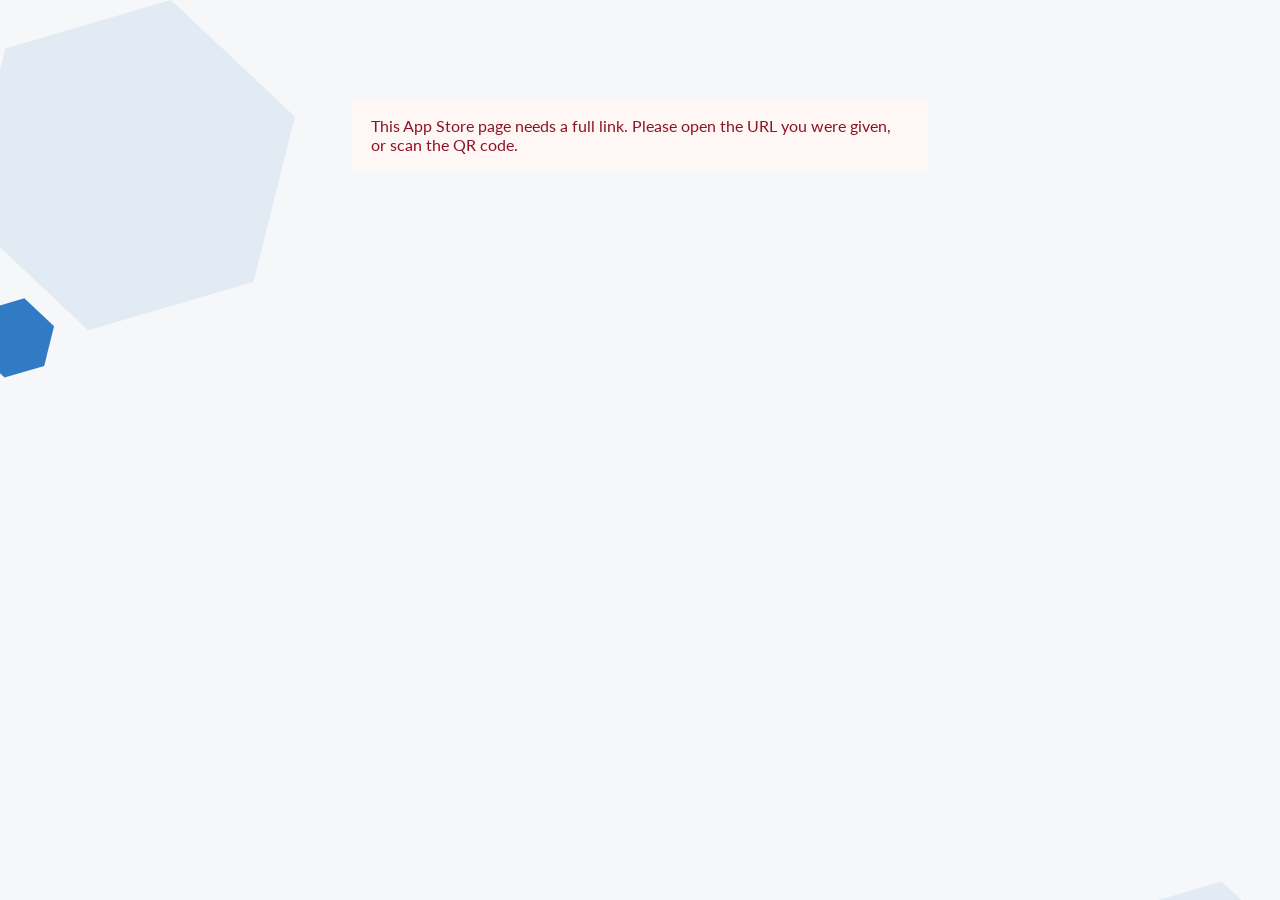
<file: index.html>
<!DOCTYPE html>
<html lang="en">
  <head>
    <meta charset="UTF-8" />
    <meta name="viewport" content="width=device-width, initial-scale=1.0" />
    <title>CSI APP STORE</title>
    <link
      href="https://fonts.googleapis.com/css2?family=Lato:ital,wght@0,400;0,700;0,900;1,400&display=swap"
      rel="stylesheet"
    />
    <link rel="stylesheet" href="css/style.css?v=20260901f" />
  </head>
  <body>
    <div id="app"></div>
    <script src="js/data.js"></script>
    <script src="js/render.js?v=20260901f"></script>
  </body>
</html>
</file>
<file: css/style.css>
:root {
  --blue: #0d63ba;
  --cyan: #89f7fe;
  --ink: #000;
  --muted: #5a6b80;
  --meta: #a3afbd;
  --line: #d5dae2;
  --page: #f6f7f9;
  --bezel: #1e1e1e;
  --hex: #317ac4;
}

* {
  margin: 0;
  padding: 0;
  box-sizing: border-box;
}

html,
body {
  min-height: 100%;
  width: 100%;
}

html {
  background-color: var(--page);
  background-image: url("../img/ui/bg-tile.svg");
  background-repeat: repeat-y;
  background-position: top calc(-104.2 / 1440 * 100vw);
  background-size: 100% auto;
}

body {
  font-family: Lato, "Helvetica Neue", sans-serif;
  color: var(--ink);
  background: transparent;
  -webkit-text-size-adjust: 100%;
}

a {
  color: inherit;
  text-decoration: none;
}

img {
  display: block;
  max-width: 100%;
}

#app {
  position: relative;
  overflow: hidden;
  min-height: 100vh;
  width: 100%;
  display: flex;
  flex-direction: column;
  padding-top: 68px;
}

.alert,
.status {
  margin: 2rem auto;
  max-width: 36rem;
  padding: 1rem 1.2rem;
}

.alert {
  background: #fff6f6;
  color: #8b1424;
}

.status {
  background: #eef4fa;
  color: var(--blue);
}

/* Header */
.head {
  position: fixed;
  top: 0;
  left: 0;
  z-index: 50;
  width: 100%;
  height: 68px;
  padding: 0 12px 0 24px;
  display: flex;
  align-items: center;
  border-bottom: 1px solid rgba(13, 99, 186, 0.12);
  background: var(--page);
  box-shadow: 0 4px 18px rgba(13, 99, 186, 0.12);
}

.head-title {
  min-width: 0;
  padding-right: 56px;
  font-size: 24px;
  font-weight: 700;
  line-height: 1.2;
  overflow: hidden;
  text-overflow: ellipsis;
  white-space: nowrap;
}

.copy-link {
  position: absolute;
  top: 50%;
  right: 12px;
  transform: translateY(-50%);
  width: 44px;
  height: 44px;
  padding: 0;
  border: 0;
  background: transparent;
  display: inline-flex;
  align-items: center;
  justify-content: center;
  cursor: pointer;
  border-radius: 8px;
}

.copy-link img,
.copy-link svg {
  width: 24px;
  height: 24px;
  flex-shrink: 0;
  display: block;
  overflow: hidden;
}

@media (min-width: 480px) {
  .head-title {
    padding-right: 60px;
  }

  .copy-link {
    right: 16px;
  }
}

.copy-link:hover {
  background: #eef4fa;
}

.copy-link:focus-visible {
  outline: 2px solid var(--blue);
  outline-offset: 2px;
}

/* Main */
.wrap {
  position: relative;
  z-index: 1;
  flex: 1;
  width: 100%;
  max-width: 1440px;
  margin: 0 auto;
  padding: 3.5rem 0 2.5rem;
}

.app {
  display: grid;
  justify-items: center;
  grid-template-areas:
    "head"
    "dls"
    "stage"
    "meta"
    "feats"
    "guide";
  padding: 1.15rem 1.3rem 2.4rem;
}

.app + .app {
  margin-top: 1.75rem;
}

.app-head {
  grid-area: head;
  position: relative;
  z-index: 3;
  text-align: center;
  display: flex;
  flex-direction: column;
  align-items: center;
}

.app-icon {
  width: 58px;
  height: 58px;
  border-radius: 12px;
  object-fit: cover;
}

.app-head h2 {
  margin-top: 21px;
  color: var(--blue);
  font-size: 24px;
  font-weight: 900;
  line-height: 1.2;
}

.tagline {
  margin-top: 14px;
  max-width: 324px;
  font-size: 14px;
  line-height: 1.45;
  font-weight: 400;
}

.dls {
  grid-area: dls;
  position: relative;
  z-index: 2;
  display: flex;
  flex-wrap: wrap;
  justify-content: center;
  gap: 14px;
  width: min(328px, 100%);
  margin-top: 24px;
}

.dl {
  display: inline-flex;
  border-radius: 6px;
}

.dl img {
  width: 144px;
  height: 46px;
  object-fit: contain;
}

.dl:focus-visible {
  outline: 2px solid var(--blue);
  outline-offset: 2px;
}

/* Phone template */
.stage {
  grid-area: stage;
  position: relative;
  width: min(328px, 100%);
  margin-top: 34px;
  display: flex;
  justify-content: center;
}

.stage-glow {
  position: absolute;
  left: 50%;
  bottom: 0;
  z-index: 0;
  width: 520px;
  height: 340px;
  max-width: none;
  transform: translateX(-50%);
  pointer-events: none;
  background: radial-gradient(
    ellipse 58% 62% at 50% 78%,
    rgba(13, 99, 186, 0.28) 0%,
    rgba(13, 99, 186, 0.12) 36%,
    rgba(13, 99, 186, 0) 70%
  );
}

.scene {
  position: relative;
  width: 100%;
}

.callouts {
  display: none;
}

.phones-col {
  position: relative;
  z-index: 2;
  width: 100%;
}

.phones {
  position: relative;
  z-index: 1;
  margin: 0 auto;
  height: 210px;
  overflow: hidden;
}

.phone {
  position: relative;
  z-index: 1;
  margin: 0;
  flex-shrink: 0;
  width: 144px;
  height: 312px;
  border: 7px solid var(--bezel);
  border-radius: 26px;
  overflow: hidden;
  background: var(--bezel);
}

.phone img {
  display: block;
  width: 100%;
  height: auto;
  object-fit: contain;
  object-position: top center;
}

.phones--1 {
  display: flex;
  justify-content: center;
  align-items: flex-start;
  width: 157px;
  height: 210px;
}

.phones--1 .phone {
  margin-top: 0;
}

.phones--2 {
  --pair-gap: 6px;
  --pair-inset: 8px;
  --pair-phone: calc((100cqi - var(--pair-inset) * 2 - var(--pair-gap)) / 2);
  container-type: inline-size;
  width: 100%;
  max-width: 328px;
  height: 210px;
}

.phones--2 .phone {
  width: var(--pair-phone);
  height: calc(var(--pair-phone) * 312 / 144);
}

.phones--2 .phone:first-child {
  position: absolute;
  left: var(--pair-inset);
  top: 8px;
  z-index: 2;
}

.phones--2 .phone:last-child {
  position: absolute;
  left: calc(var(--pair-inset) + var(--pair-phone) + var(--pair-gap));
  right: auto;
  top: 40px;
  z-index: 1;
}

.meta {
  grid-area: meta;
  position: relative;
  z-index: 2;
  margin-top: 4px;
  color: var(--meta);
  font-size: 14px;
  text-align: center;
}

.feats {
  grid-area: feats;
  list-style: none;
  width: min(328px, 100%);
  margin-top: 22px;
  display: flex;
  flex-direction: column;
  gap: 6px;
}

.feats li {
  display: flex;
  align-items: flex-start;
  gap: 8px;
  font-size: 14px;
  line-height: 1.45;
}

.feats img {
  width: 20px;
  height: 20px;
  flex-shrink: 0;
  margin-top: 0;
}

.guide {
  grid-area: guide;
  position: relative;
  z-index: 2;
  display: inline-flex;
  align-items: center;
  justify-content: center;
  min-height: 44px;
  margin-top: 26px;
  padding: 12px 16px;
  font-size: 14px;
  text-decoration: underline;
  text-underline-offset: 3px;
  border-radius: 8px;
}

.guide:hover {
  color: var(--blue);
}

.guide:focus-visible {
  outline: 2px solid var(--blue);
  outline-offset: 2px;
}

/* Footer */
.foot {
  position: relative;
  z-index: 1;
  background: var(--blue);
  min-height: 245px;
  padding: 43px 24px 40px;
  display: flex;
  flex-direction: column;
  align-items: center;
}

.foot-qr {
  display: flex;
  align-items: center;
  gap: 24px;
  width: min(330px, 100%);
}

.foot-qr img {
  width: 101px;
  height: 101px;
  flex-shrink: 0;
}

.foot-qr p {
  color: #fff;
  font-style: italic;
  font-size: 16px;
  line-height: 1.4;
  max-width: 11.2rem;
}

.foot small {
  margin-top: 52px;
  color: var(--cyan);
  font-size: 14px;
  text-align: center;
}

.toast {
  position: fixed;
  z-index: 20;
  left: 50%;
  bottom: 28px;
  transform: translateX(-50%);
  background: var(--blue);
  color: #fff;
  padding: 0.55rem 1rem;
  border-radius: 8px;
  font-size: 0.9rem;
  box-shadow: 0 8px 20px rgba(4, 32, 66, 0.25);
  opacity: 0;
  pointer-events: none;
}

.toast.is-on {
  opacity: 1;
}

/* Entrance motion. Rest layout is the default; JS adds is-pending / is-in. */
@keyframes enter-up {
  from {
    opacity: 0;
    transform: translateY(10px);
  }
  to {
    opacity: 1;
    transform: none;
  }
}

@keyframes enter-from-left {
  from {
    opacity: 0;
    transform: translateX(-16px);
  }
  to {
    opacity: 1;
    transform: none;
  }
}

@keyframes enter-from-right {
  from {
    opacity: 0;
    transform: translateX(16px);
  }
  to {
    opacity: 1;
    transform: none;
  }
}

@keyframes enter-float-up {
  from {
    opacity: 0;
    transform: translateY(18px);
  }
  to {
    opacity: 1;
    transform: none;
  }
}

.app-head,
.feats,
.phones-col .phone,
.callout {
  transition: opacity 0.72s ease-out, transform 1s ease-out;
}

.app.is-pending:not(.is-in) .app-head,
.app.is-pending:not(.is-in) .feats {
  opacity: 0;
  transform: translateY(10px);
}

.app.is-pending:not(.is-in) .phones-col .phone {
  opacity: 0;
  transform: translateY(18px);
}

.app.is-in .app-head,
.app.is-in .feats {
  opacity: 1;
  transform: none;
  animation: enter-up 0.72s ease-out both;
}

.app.is-in .feats {
  animation-delay: 0.1s;
}

.app.is-in .phones-col .phone {
  opacity: 1;
  transform: none;
  animation: enter-float-up 1s ease-out both;
}

.is-hug-measure .app:not(.is-in) .callout {
  transform: none !important;
  transition: none !important;
}

/* Desktop / wide screens only. Tablet uses the mobile layout. */
@media (min-width: 1200px) {
  .wrap {
    padding: 7.25rem 0 0;
  }

  .app {
    grid-template-areas:
      "head"
      "stage"
      "meta"
      "dls"
      "guide";
    padding: 1.15rem 2.5rem 3.4rem;
  }

  .app + .app {
    margin-top: 3.5rem;
  }

  .app-icon {
    width: 68px;
    height: 68px;
    border-radius: 14px;
  }

  .app-head h2 {
    margin-top: 16px;
    font-size: 34px;
  }

  .tagline {
    margin-top: 16px;
    max-width: 420px;
    font-size: 18px;
  }

  .dls {
    width: auto;
    margin-top: 24px;
  }

  .stage {
    display: flex;
    justify-content: center;
    margin-top: 28px;
    max-width: 1100px;
    width: 100%;
    overflow: visible;
  }

  .scene {
    position: relative;
    flex-shrink: 0;
    overflow: visible;
    width: var(--scene-w);
    height: var(--scene-h);
    left: var(--scene-shift, 0);
  }

  .stage-glow {
    left: calc(var(--crop-l) + var(--crop-w) / 2);
    bottom: 0;
    top: auto;
    z-index: 0;
    width: 920px;
    height: 560px;
    transform: translateX(-50%);
    background: radial-gradient(
      ellipse 48% 52% at 50% 82%,
      rgba(13, 99, 186, 0.3) 0%,
      rgba(13, 99, 186, 0.14) 34%,
      rgba(13, 99, 186, 0) 68%
    );
    -webkit-mask-image: linear-gradient(
        to right,
        transparent 0%,
        #000 14%,
        #000 86%,
        transparent 100%
      ),
      linear-gradient(to bottom, transparent 0%, #000 18%, #000 100%);
    -webkit-mask-composite: source-in;
    mask-image: linear-gradient(
        to right,
        transparent 0%,
        #000 14%,
        #000 86%,
        transparent 100%
      ),
      linear-gradient(to bottom, transparent 0%, #000 18%, #000 100%);
    mask-composite: intersect;
  }

  .callouts {
    position: absolute;
    z-index: 1;
    display: flex;
    flex-direction: column;
    align-items: flex-start;
    gap: 36px;
    width: auto;
  }

  .callouts--l {
    top: var(--call-l-t);
    left: calc(var(--call-l-x) + 300px - 4px);
    transform: translateX(-100%);
    align-items: flex-end;
  }

  .callouts--l .callout {
    align-self: flex-end;
    text-align: right;
  }

  .callouts--r {
    top: var(--call-r-t);
    left: var(--call-r-x);
    align-items: flex-start;
  }

  .callouts--r-bottom-only {
    top: var(--call-r-b-t);
  }

  .callout {
    display: inline-block;
    flex: 0 0 auto;
    align-self: flex-start;
    width: auto;
    max-width: 300px;
    height: auto;
    background: #fff;
    border-radius: 10px;
    padding: 16px 20px;
    box-shadow: 0 4px 2px rgba(0, 0, 0, 0.15);
    font-size: 18px;
    font-weight: 400;
    line-height: 1.4;
  }

  .callout p {
    display: inline;
  }

  .callout--right-top {
    max-width: 280px;
    margin-left: var(--call-r-indent);
    padding: 16px 16px 16px 20px;
  }

  .callout--right-bottom {
    text-align: left;
    margin-left: calc(var(--call-r-b-shift, 0px) + 4px);
    padding-left: 20px;
  }

  .phones-col {
    position: absolute;
    z-index: 2;
    left: var(--crop-l);
    top: 0;
    width: var(--crop-w);
    height: var(--crop-h);
  }

  .phones {
    z-index: 1;
    width: var(--crop-w);
    height: var(--crop-h);
    max-width: none;
  }

  .phone {
    width: var(--phone-w);
    height: var(--phone-h);
    border-width: var(--phone-border);
    border-radius: var(--phone-radius);
  }

  .phones--2 .phone {
    width: var(--phone-w);
    height: var(--phone-h);
  }

  /* Two screenshots */
  .stage--2 {
    --scene-w: 1041px;
    --scene-h: 281px;
    --scene-shift: 0px;
    --crop-l: 291px;
    --crop-w: 458px;
    --crop-h: 281px;
    --call-l-t: 63px;
    --call-l-x: 16px;
    --call-r-t: 51px;
    --call-r-b-t: 179px;
    --call-r-x: 696px;
    --call-r-indent: 65px;
    --call-r-b-shift: 28px;
    --phone-w: 200px;
    --phone-h: 436px;
    --phone-border: 10px;
    --phone-radius: 36px;
  }

  .stage--2 .phones--2 .phone:first-child {
    left: 10px;
    top: 11px;
  }

  .stage--2 .phones--2 .phone:last-child {
    left: 248px;
    right: auto;
    top: 61px;
  }

  /* One screenshot */
  .stage--1 {
    --scene-w: 792px;
    --scene-h: 293px;
    --scene-shift: 26px;
    --crop-l: 264px;
    --crop-w: 213px;
    --crop-h: 293px;
    --call-l-t: 75px;
    --call-l-x: -16px;
    --call-r-t: 63px;
    --call-r-b-t: 191px;
    --call-r-x: 427px;
    --call-r-indent: 85px;
    --call-r-b-shift: 30px;
    --phone-w: 195px;
    --phone-h: 424px;
    --phone-border: 9px;
    --phone-radius: 33px;
  }

  .meta {
    margin-top: 8px;
    font-size: 14px;
  }

  .feats {
    display: none;
  }

  .app.is-pending:not(.is-in) .app-head,
  .app.is-pending:not(.is-in) .feats,
  .app.is-in .app-head,
  .app.is-in .feats {
    opacity: 1;
    transform: none;
    transition-delay: 0s;
    animation: none;
  }

  .app.is-pending:not(.is-in) .callout--left {
    opacity: 0;
    transform: translateX(-16px);
  }

  .app.is-pending:not(.is-in) .callout--right-top,
  .app.is-pending:not(.is-in) .callout--right-bottom {
    opacity: 0;
    transform: translateX(16px);
  }

  .app.is-in .callout {
    opacity: 1;
    transform: none;
  }

  .app.is-in .callout--left {
    animation: enter-from-left 1s ease-out both;
  }

  .app.is-in .callout--right-top {
    animation: enter-from-right 1s ease-out 0.14s both;
  }

  .app.is-in .callout--right-bottom {
    animation: enter-from-right 1s ease-out 0.28s both;
  }

  .guide {
    margin-top: 20px;
    font-size: 18px;
  }

  .foot-qr {
    width: auto;
    transform: translateX(-8px);
  }

  .foot small {
    margin-top: 36px;
  }
}

@media (prefers-reduced-motion: reduce) {
  .app-head,
  .feats,
  .phones-col .phone,
  .callout,
  .app.is-pending:not(.is-in) .app-head,
  .app.is-pending:not(.is-in) .feats,
  .app.is-pending:not(.is-in) .phones-col .phone,
  .app.is-pending:not(.is-in) .callout--left,
  .app.is-pending:not(.is-in) .callout--right-top,
  .app.is-pending:not(.is-in) .callout--right-bottom,
  .app.is-in .app-head,
  .app.is-in .feats,
  .app.is-in .phones-col .phone,
  .app.is-in .callout,
  .app.is-in .callout--left,
  .app.is-in .callout--right-top,
  .app.is-in .callout--right-bottom {
    opacity: 1;
    transform: none;
    transition-duration: 0.01ms;
    transition-delay: 0s;
    animation: none !important;
  }
}
</file>
